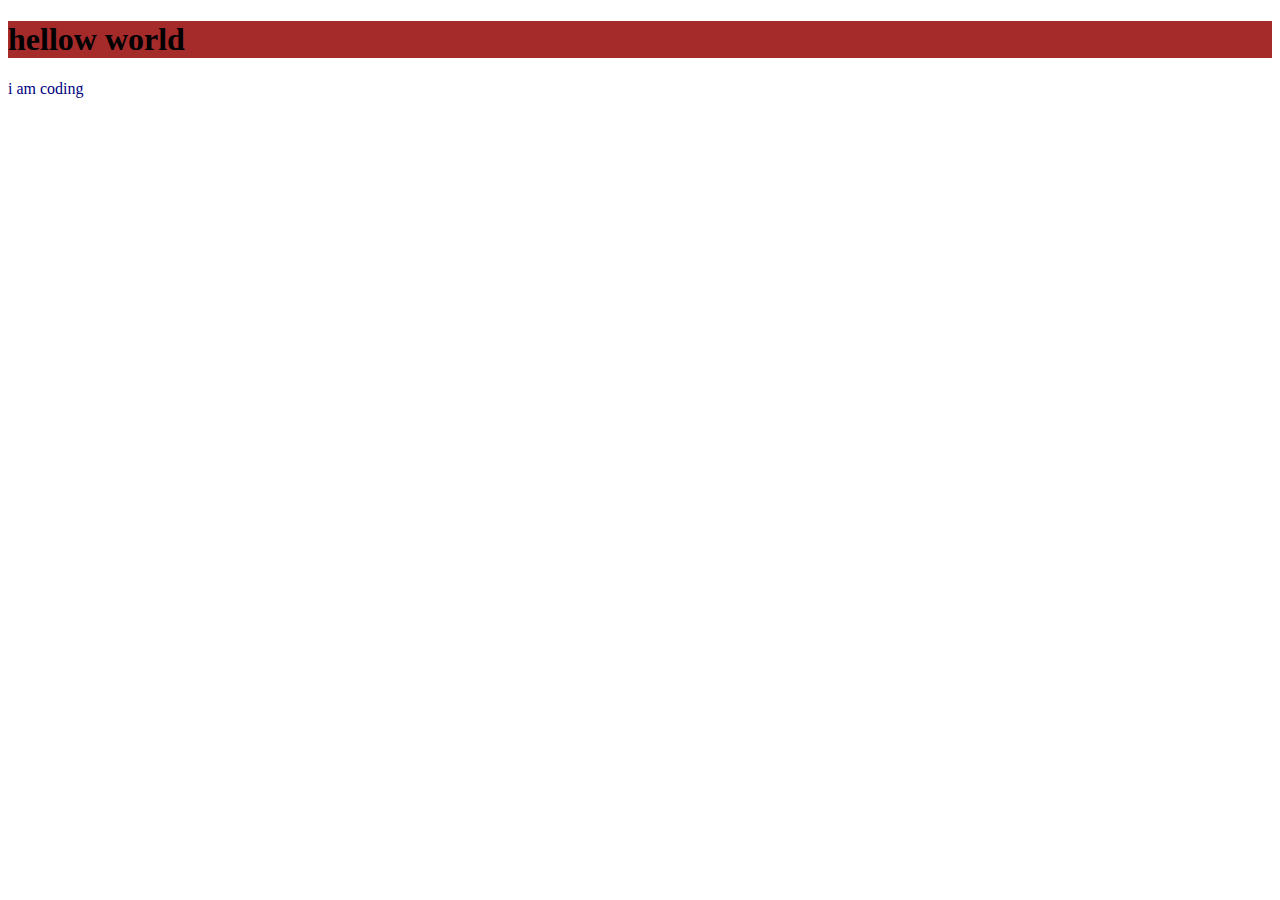
<file: index.html>
<!DOCTYPE html>
<html lang="en">
<head>
    <meta charset="UTF-8">
    <meta http-equiv="X-UA-Compatible" content="IE=edge">
    <meta name="viewport" content="width=device-width, initial-scale=1.0">
    <title>my first github repo</title>
    <link rel="stylesheet" href="style.css">
</head>
<body>
    <h1>hellow world</h1>
    <p>i am coding</p>
    
</body>
</html>
</file>
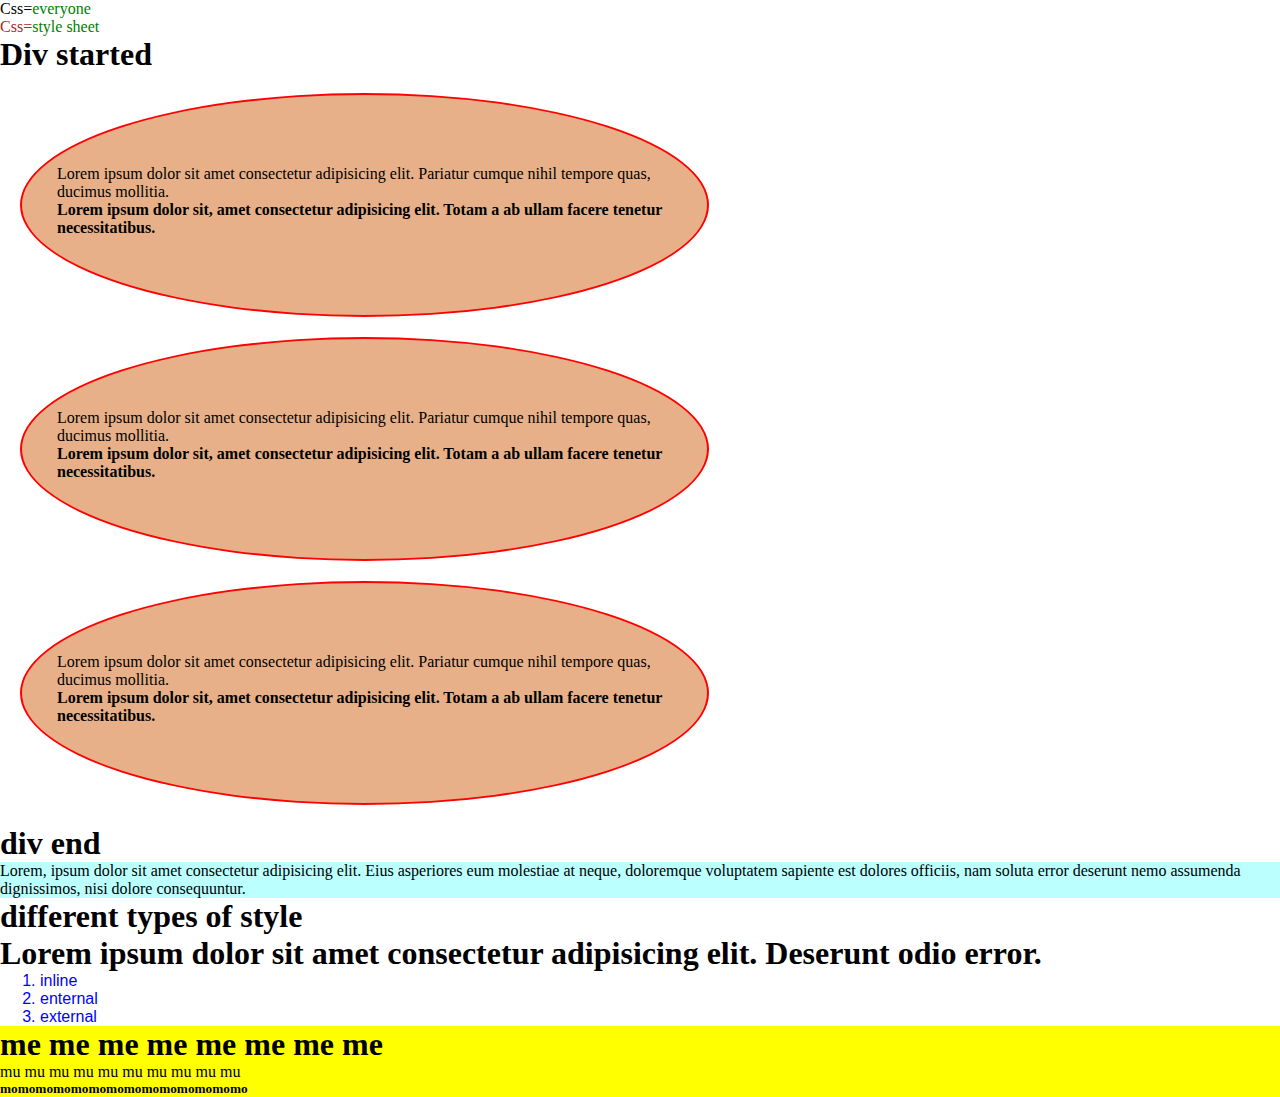
<file: Basic.html>
<!DOCTYPE html>
<html lang="en">
<head>
    <meta charset="UTF-8">
    <meta http-equiv="X-UA-Compatible" content="IE=edge">
    <meta name="viewport" content="width=device-width, initial-scale=1.0">
    <title>Explore Basic CSS</title>
    <style>
        *{
            margin: 0;
            
        }
        li{
            color: blue;
            font-size: 100;
            font-family: Arial, Helvetica, sans-serif;
            text-align: left;
        }
        #css{
            color: brown;
        }
        .lorem{
            background-color: rgba(0, 255, 255, 0.267);
        }
            
            .green{
                color: green;
            }
            .yellow{
                background-color:yellow;
            }
            .blog{
                background-color: rgba(210, 105, 30, 0.527);
                border-radius: 50%;
                border: 2px solid red;
                padding-top: 70px;
                padding-left: 35px;
                padding-right: 10px;
                margin: 20px;
                width: 50%;
                height: 150px;
               /* border-style: solid;
                border-color: chartreuse;
                border-width: 2px;*/

            }
            </style>
</head>
<body>
    <p id="hello">Css=<span class="green">everyone</span> </p>
    <p id="css">Css=<span class="green">style sheet</span> </p>
    <h1>Div started</h1>

    <div class="blog">
       <p>Lorem ipsum dolor sit amet consectetur adipisicing elit. Pariatur cumque nihil tempore quas, ducimus mollitia.</p>
        <h4>Lorem ipsum dolor sit, amet consectetur adipisicing elit. Totam a ab ullam facere tenetur necessitatibus.</h4> 
    </div>
    <div class="blog">
        <p>Lorem ipsum dolor sit amet consectetur adipisicing elit. Pariatur cumque nihil tempore quas, ducimus mollitia.</p>
         <h4>Lorem ipsum dolor sit, amet consectetur adipisicing elit. Totam a ab ullam facere tenetur necessitatibus.</h4> 
     </div>
     <div class="blog">
        <p>Lorem ipsum dolor sit amet consectetur adipisicing elit. Pariatur cumque nihil tempore quas, ducimus mollitia.</p>
         <h4>Lorem ipsum dolor sit, amet consectetur adipisicing elit. Totam a ab ullam facere tenetur necessitatibus.</h4> 
     </div>
   
       
    <h1>div end</h1>
    <p class="lorem">Lorem, ipsum dolor sit amet consectetur adipisicing elit. Eius asperiores eum molestiae at neque, doloremque voluptatem sapiente est dolores officiis, nam soluta error deserunt nemo assumenda dignissimos, nisi dolore consequuntur.</p>
    <h1>different types of style</h1>
    <h1>Lorem ipsum dolor sit amet consectetur adipisicing elit. Deserunt odio error.</h1>
    <ol>
        <li>inline</li>
        <li>enternal</li>
        <li>external</li>
    </ol>
    <div class="yellow">
        <h1>me me me me me me me me </h1>
        <p>mu mu mu mu mu mu mu mu mu mu</p>
        <h5>momomomomomomomomomomomomomo</h5>
    </div>
    
</body>
</html>
</file>
<file: style.css>
p{
    color:navy;
}
h1{
    background-color: brown;
}
</file>
